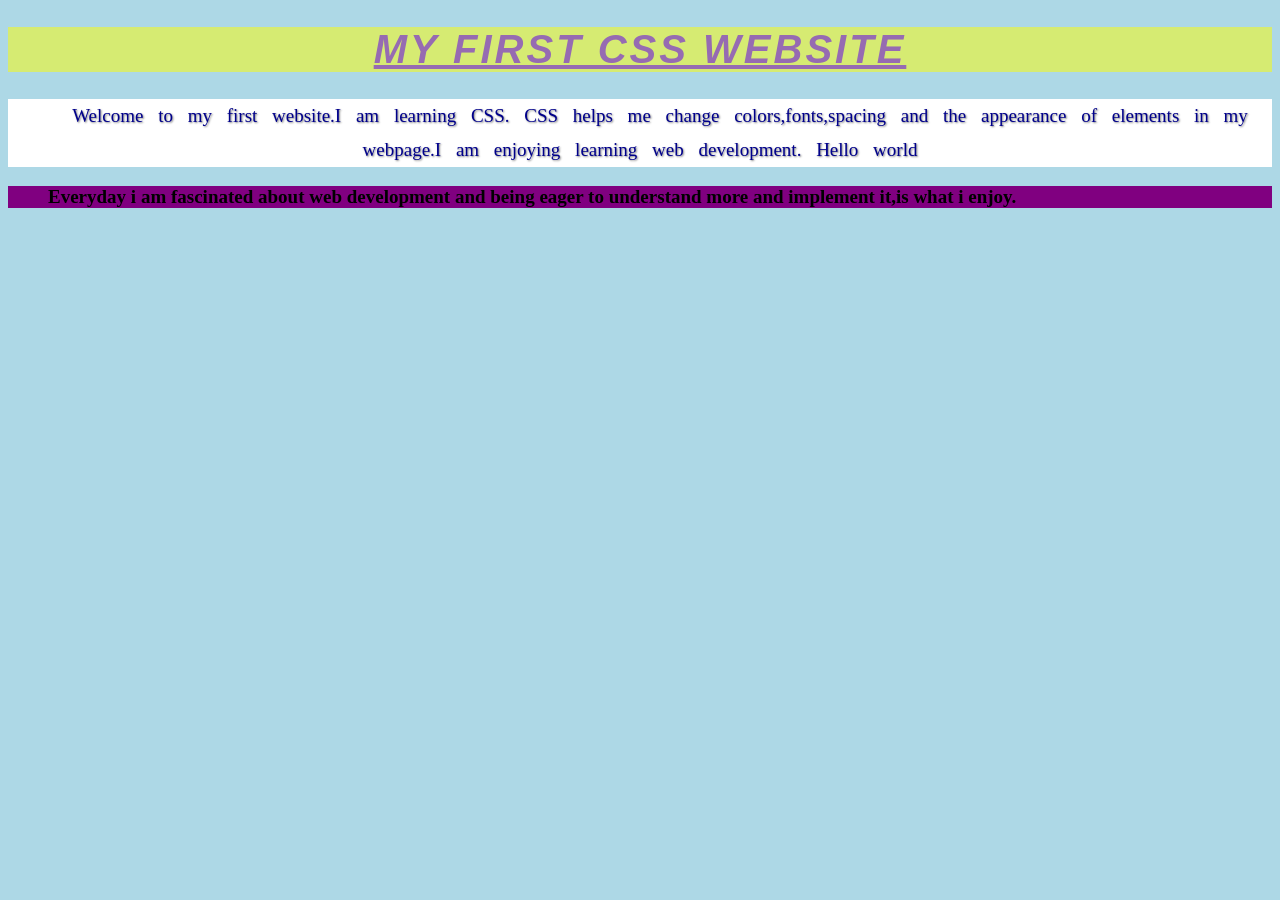
<file: page2.html>
<!DOCTYPE html>
<html lang="en">
<head>
    <meta charset="UTF-8">
    <meta name="viewport" content="width=device-width, initial-scale=1.0">
    <title>My CSS website</title>
    <link rel="stylesheet" href="mode.css">
</head>
<body>
    <header>
        <h1>My first CSS website</h1>
    </header>
    <main>
        <p class="first_p">Welcome to my first website.I am learning CSS.
            CSS helps me change colors,fonts,spacing and the appearance
            of elements in my webpage.I am enjoying learning web development.
            <span>Hello world</span>
        </p>

        <p class="second_p">Everyday i am fascinated about web development and being eager to
        understand more and implement it,is what i enjoy.
    </p>
    
    </main>

    
</body>
</html>
</file>
<file: mode.css>
body {
  background-color: lightblue; }
  h1 {
    color: purple;
    opacity: 0.5;
    background-color: yellow;
font-family: Arial;
font-size: 40px;
font-weight: bold;
font-style: italic;
text-align: center;
text-decoration: underline;
text-transform: uppercase;
letter-spacing: 3px;}

     .first_p {
        background-color: white;
        color: darkblue;
        line-height: 1.8;
        text-align: center;
        text-indent: 40px;
        word-spacing: 10px;
        text-shadow: 1px 1px 2px gray;
        font-size: 19px;
        font-weight: lighter;
        font-style: normal;
        text-align: center;
        
     }
     .second_p{
        background-color: purple;
        color: black;
        text-indent: 40px;
        font-size: 19px;
        font-weight: bold;


     }
</file>
